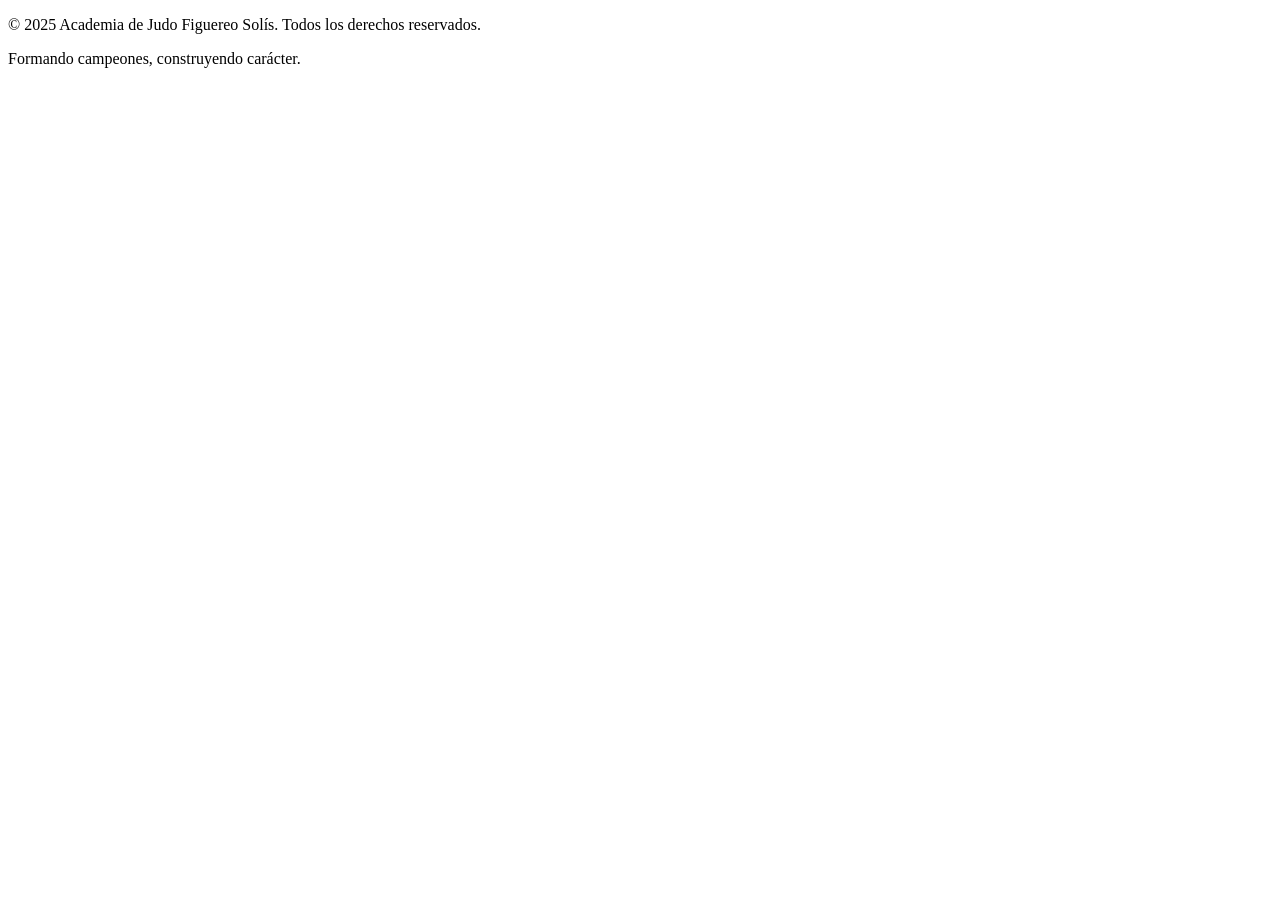
<file: src/main/resources/templates/fragments/footer1.html>
<!doctype html>
<html lang="es" xmlns:th="http://www.thymeleaf.org">
<head>
    <meta charset="UTF-8">
    <meta name="viewport" content="width=device-width, initial-scale=1">
</head>
<body>
    <footer class="footer" th:fragment="footer">
        <div class="container">
            <p>&copy; 2025 Academia de Judo Figuereo Solís. Todos los derechos reservados.</p>
            <p>Formando campeones, construyendo carácter.</p>
        </div>
    </footer>
</body>
</html>
</file>
